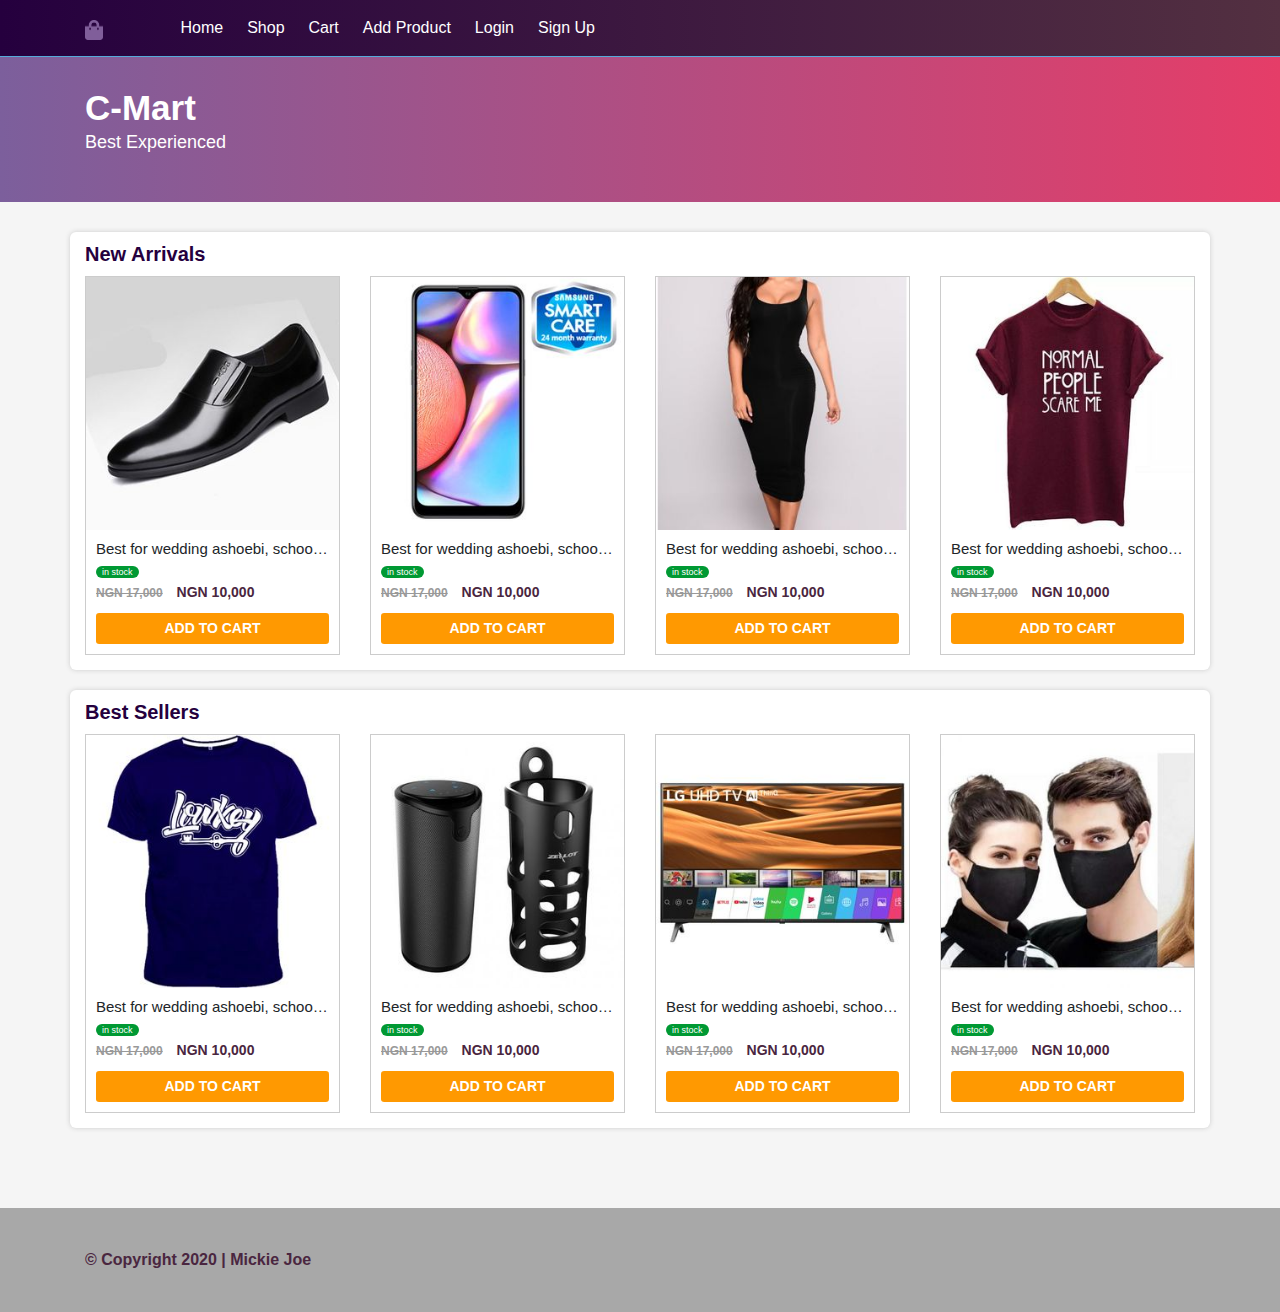
<file: index.html>
<!DOCTYPE html>
<html>
<head>
	<meta charset="utf-8" />
	<title>Home | Online Store</title>
	<meta name="viewport" content="width=device-width, initial-scale=1.0" />
	<link rel="icon" href="images/icon.png" />
	<meta name="description" content="" />
	<meta name="keywords" content="" />
	<meta name="author" content="Mickie Joe" />
	<link rel="stylesheet" href="css/bootstrap.css" />
	<link rel="stylesheet" href="css/styles.css" />
	<script src="js/jquery.min.js"></script>
	<script src="js/popper.min.js"></script>
	<script src="js/bootstrap.min.js"></script>
</head>
<body>
	<nav class="navbar navbar-expand-lg">
        <div class="container">
            <a class="navbar-brand" href="./"><img src="images/icon.png" width="auto" height="20" ></a>
            <button class="navbar-toggler navbar-toggler-right" type="button" data-toggle="collapse" data-target="#navbarResponsive" aria-controls="navbarResponsive" aria-expanded="false" aria-label="Toggle navigation">
                <span class="navbar-toggler-icon"></span>
            </button>
            <div class="collapse navbar-collapse" id="navbarResponsive">
                <ul class="navbar-nav">
                    <li><a href="index.html">Home</a></li>
                    <li><a href="shop.html">Shop</a></li>
                    <li><a href="cart.html">Cart </a></li>
                    <li><a href="add.html">Add Product</a></li>
                    <li><a href="login.html">Login</a></li>
                    <li><a href="signup.html">Sign Up</a></li>
                </ul>
            </div>
        </div>
    </nav>
	<section class="thumbotron">
		<div class="container">
			<div class="row">
				<div class="col-xl-12 col-lg-12 col-md-12 col-md-12">
					<h1>C-Mart</h1>
					<p>Best Experienced</p>
				</div>
			</div>
		</div>
	</section>
	<main class="products">
		<!-- new arrivals -->
		<div class="container item-lists">
			<div class="row">
				<div class="col-xl-12 col-lg-12 col-md-12 col-sm-12">
					<h1>New Arrivals</h1>
				</div>
			</div>
			<div class="row">
				<div class="col-xl-3 col-lg-3 col-md-6 col-sm-12">
					<div class="product">
						<img src="images/1.jpg" class="img-fluid" alt="wax ankara material" />
						<div class="product_detail">
							<h4>Best for wedding ashoebi, school uniforms, and birthday parties. </h4>
							<small>in stock</small>
							<p><del>NGN 17,000</del> <span>NGN 10,000</span></p>
							<a href="" class="btn btn-block btn-sm">ADD TO CART</a>
						</div>
					</div>
				</div>
				<div class="col-xl-3 col-lg-3 col-md-6 col-sm-12">
					<div class="product">
						<img src="images/2.jpg" class="img-fluid" alt="wax ankara material" />
						<div class="product_detail">
							<h4>Best for wedding ashoebi, school uniforms, and birthday parties. </h4>
							<small>in stock</small>
							<p><del>NGN 17,000</del> <span>NGN 10,000</span></p>
							<a href="" class="btn btn-block btn-sm">ADD TO CART</a>
						</div>
					</div>
				</div>
				<div class="col-xl-3 col-lg-3 col-md-6 col-sm-12">
					<div class="product">
						<img src="images/3.jpg" class="img-fluid" alt="wax ankara material" />
						<div class="product_detail">
							<h4>Best for wedding ashoebi, school uniforms, and birthday parties. </h4>
							<small>in stock</small>
							<p><del>NGN 17,000</del> <span>NGN 10,000</span></p>
							<a href="" class="btn btn-block btn-sm">ADD TO CART</a>
						</div>
					</div>
				</div>
				<div class="col-xl-3 col-lg-3 col-md-6 col-sm-12">
					<div class="product">
						<img src="images/4.jpg" class="img-fluid" alt="wax ankara material" />
						<div class="product_detail">
							<h4>Best for wedding ashoebi, school uniforms, and birthday parties. </h4>
							<small>in stock</small>
							<p><del>NGN 17,000</del> <span>NGN 10,000</span></p>
							<a href="" class="btn btn-block btn-sm">ADD TO CART</a>
						</div>
					</div>
				</div>
			</div>
		</div>
		<!-- best sellers -->
		<div class="container item-lists">
			<div class="row">
				<div class="col-xl-12 col-lg-12 col-md-12 col-sm-12">
					<h1>Best Sellers</h1>
				</div>
			</div>
			<div class="row">
				<div class="col-xl-3 col-lg-3 col-md-6 col-sm-12">
					<div class="product">
						<img src="images/5.jpg" class="img-fluid" alt="wax ankara material" />
						<div class="product_detail">
							<h4>Best for wedding ashoebi, school uniforms, and birthday parties. </h4>
							<small>in stock</small>
							<p><del>NGN 17,000</del> <span>NGN 10,000</span></p>
							<a href="" class="btn btn-block btn-sm">ADD TO CART</a>
						</div>
					</div>
				</div>
				<div class="col-xl-3 col-lg-3 col-md-6 col-sm-12">
					<div class="product">
						<img src="images/6.jpg" class="img-fluid" alt="wax ankara material" />
						<div class="product_detail">
							<h4>Best for wedding ashoebi, school uniforms, and birthday parties. </h4>
							<small>in stock</small>
							<p><del>NGN 17,000</del> <span>NGN 10,000</span></p>
							<a href="" class="btn btn-block btn-sm">ADD TO CART</a>
						</div>
					</div>
				</div>
				<div class="col-xl-3 col-lg-3 col-md-6 col-sm-12">
					<div class="product">
						<img src="images/7.jpg" class="img-fluid" alt="wax ankara material" />
						<div class="product_detail">
							<h4>Best for wedding ashoebi, school uniforms, and birthday parties. </h4>
							<small>in stock</small>
							<p><del>NGN 17,000</del> <span>NGN 10,000</span></p>
							<a href="" class="btn btn-block btn-sm">ADD TO CART</a>
						</div>
					</div>
				</div>
				<div class="col-xl-3 col-lg-3 col-md-6 col-sm-12">
					<div class="product">
						<img src="images/8.jpg" class="img-fluid" alt="wax ankara material" />
						<div class="product_detail">
							<h4>Best for wedding ashoebi, school uniforms, and birthday parties. </h4>
							<small>in stock</small>
							<p><del>NGN 17,000</del> <span>NGN 10,000</span></p>
							<a href="" class="btn btn-block btn-sm">ADD TO CART</a>
						</div>
					</div>
				</div>
			</div>
		</div>
	</main>
	<footer>
		<div class="container">
			<div class="row">
				<div class="col-xl-12 col-lg-12 col-md-12 col-sm-12">
					<p>&copy; Copyright 2020 | Mickie Joe</p>
				</div>
			</div>
		</div>
	</footer>
</body>
</html>
</file>
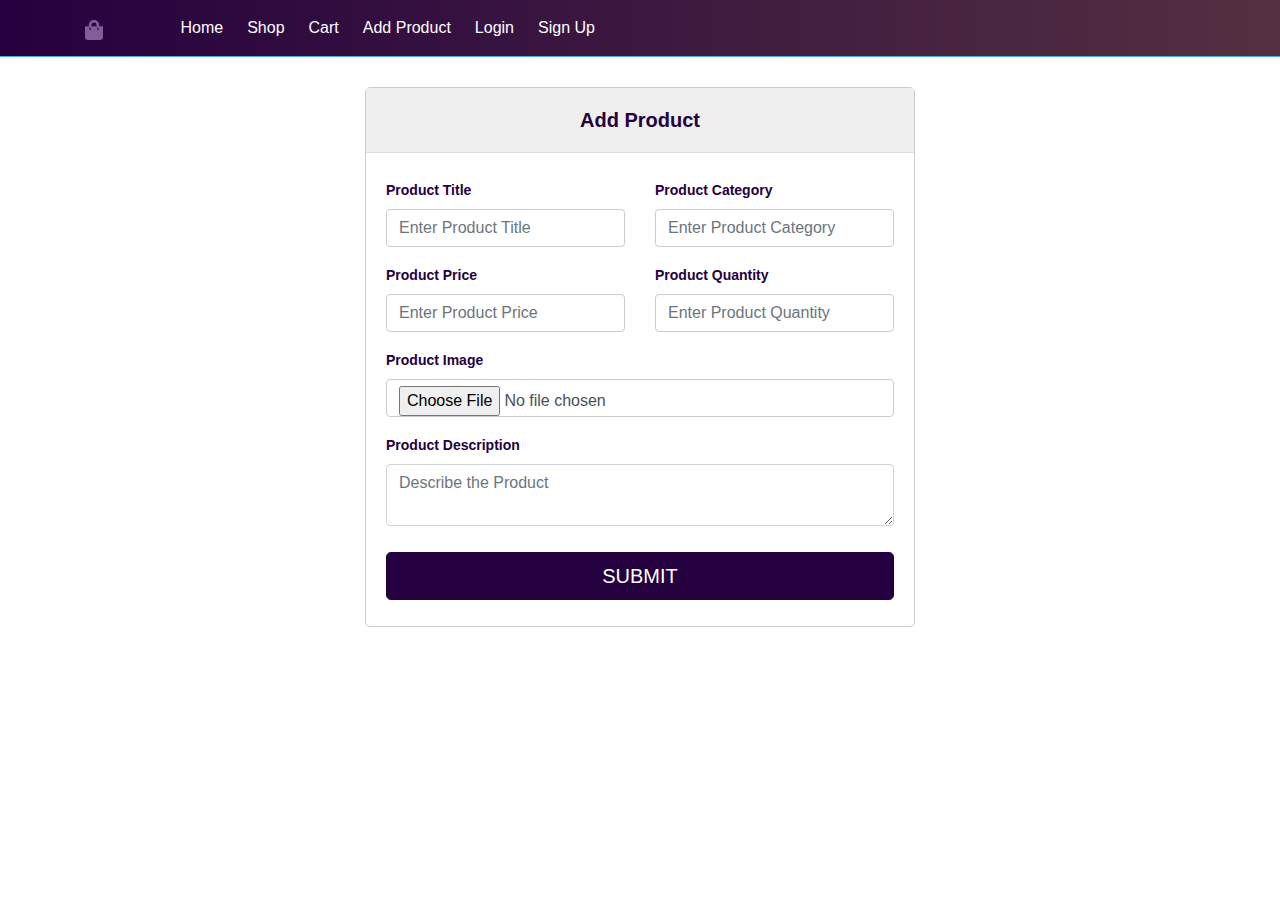
<file: add.html>
<!DOCTYPE html>
<html>
<head>
	<meta charset="utf-8" />
	<title>Login | Online Store</title>
	<meta name="viewport" content="width=device-width, initial-scale=1.0" />
	<link rel="icon" href="images/icon.png" />
	<meta name="description" content="" />
	<meta name="keywords" content="" />
	<meta name="author" content="Devamplify Students" />
	<link rel="stylesheet" href="css/bootstrap.css" />
	<link rel="stylesheet" href="css/styles.css" />
	<script src="js/jquery.min.js"></script>
	<script src="js/popper.min.js"></script>
	<script src="js/bootstrap.min.js"></script>
</head>
<body>
	<nav class="navbar navbar-expand-lg">
        <div class="container">
            <a class="navbar-brand" href="./"><img src="images/icon.png" width="auto" height="20" ></a>
            <button class="navbar-toggler navbar-toggler-right" type="button" data-toggle="collapse" data-target="#navbarResponsive" aria-controls="navbarResponsive" aria-expanded="false" aria-label="Toggle navigation">
                <span class="navbar-toggler-icon"></span>
            </button>
            <div class="collapse navbar-collapse" id="navbarResponsive">
                <ul class="navbar-nav">
                    <li><a href="index.html">Home</a></li>
                    <li><a href="shop.html">Shop</a></li>
                    <li><a href="cart.html">Cart </a></li>
                    <li><a href="add.html">Add Product</a></li>
                    <li><a href="login.html">Login</a></li>
                    <li><a href="signup.html">Sign Up</a></li>
                </ul>
            </div>
        </div>
    </nav>
    <section class="container">
        <div class="row">
            <div class="col-xl-12 col-lg-12 col-md-12 col-sm-12">
                <div class="account_box" style="margin-top: 30px;">
                    <h1>Add Product </h1>
                    <form method="post" encType="multipart/form-data">
                        <div class="row">
                            <div class="col-xl-6 col-lg-6 col-md-12 col-sm-12 form-group">
                                <label htmlFor="title">Product Title</label>
                                <input type="text" required id="title" placeholder="Enter Product Title" class="form-control" />
                            </div>
                            <div class="col-xl-6 col-lg-6 col-md-12 col-sm-12 form-group">
                                <label htmlFor="category">Product Category</label>
                                <input type="text" required id="category" placeholder="Enter Product Category" class="form-control" />
                            </div>
                            <div class="col-xl-6 col-lg-6 col-md-12 col-sm-12 form-group">
                                <label htmlFor="category">Product Price</label>
                                <input type="number" required id="price" placeholder="Enter Product Price" class="form-control" />
                            </div>
                            <div class="col-xl-6 col-lg-6 col-md-12 col-sm-12 form-group">
                                <label htmlFor="quantity">Product Quantity</label>
                                <input type="number" required id="quantity" placeholder="Enter Product Quantity" class="form-control" />
                            </div>
                            <div class="col-xl-12 col-lg-12 col-md-12 col-sm-12 form-group">
                                <label htmlFor="image">Product Image</label>
                                <input type="file" id="image" placeholder="Enter Product Image" class="form-control" />
                            </div>
                            <div class="col-xl-12 col-lg-12 col-md-12 col-sm-12 form-group">
                                <label htmlFor="description">Product Description</label>
                                <textarea id="description" required class="form-control" cols="33" row="2" placeholder="Describe the Product" ></textarea>
                            </div>
                            <div class="col-xl-12 col-lg-12 col-md-12 col-sm-12 form-group">
                                <input type="submit" value="SUBMIT" class="btn btn-lg btn-success btn-block" />
                            </div>
                        </div>
                    </form>
                </div>
            </div>
        </div>
    </section>
</body>
</html>
</file>
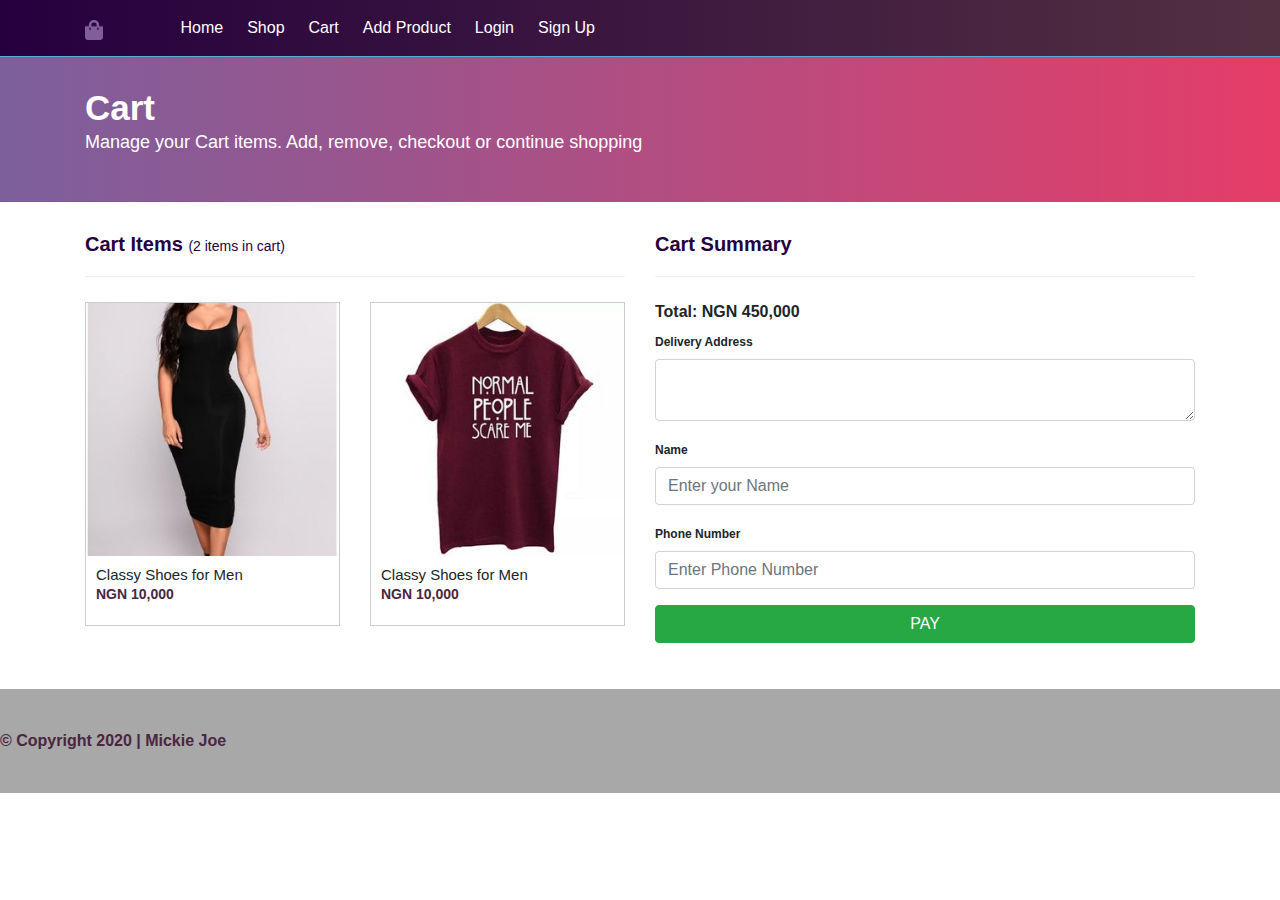
<file: cart.html>
<!DOCTYPE html>
<html>
<head>
	<meta charset="utf-8" />
	<title>Cart | Online Store</title>
	<link rel="icon" href="images/icon.png" />
	<meta name="description" content="" />
	<meta name="keywords" content="" />
	<meta name="author" content="Devamplify Students" />
	<link rel="stylesheet" href="css/bootstrap.css" />
	<link rel="stylesheet" href="css/styles.css" />
	<script src="js/jquery.min.js"></script>
	<script src="js/popper.min.js"></script>
	<script src="js/bootstrap.min.js"></script>
</head>
<body>
	<nav class="navbar navbar-expand-lg">
        <div class="container">
            <a class="navbar-brand" href="./"><img src="images/icon.png" width="auto" height="20" ></a>
            <button class="navbar-toggler navbar-toggler-right" type="button" data-toggle="collapse" data-target="#navbarResponsive" aria-controls="navbarResponsive" aria-expanded="false" aria-label="Toggle navigation">
                <span class="navbar-toggler-icon"></span>
            </button>
            <div class="collapse navbar-collapse" id="navbarResponsive">
                <ul class="navbar-nav">
                    <li><a href="index.html">Home</a></li>
                    <li><a href="shop.html">Shop</a></li>
                    <li><a href="cart.html">Cart </a></li>
                    <li><a href="add.html">Add Product</a></li>
                    <li><a href="login.html">Login</a></li>
                    <li><a href="signup.html">Sign Up</a></li>
                </ul>
            </div>
        </div>
    </nav>
    <section class="thumbotron">
		<div class="container">
			<div class="row">
				<div class="col-xl-12 col-lg-12 col-md-12 col-md-12">
					<h1>Cart</h1>
					<p>Manage your Cart items. Add, remove, checkout or continue shopping</p>
				</div>
			</div>
		</div>
	</section>
	<section class="container cart">
        <div class="row">
            <div class="col-xl-6 col-lg-6 col-md-12 col-sm-12">
                <div class="cart_items">
                    <h1>Cart Items <small>(2 items in cart)</small></h1>
                    <div class="row">
                        <div class="col-xl-6 col-lg-6 col-md-6 col-sm-6">
                            <div class="product">
                                <img src="images/3.jpg" class="img-fluid" alt="wax ankara material" />
                                <div class="product_detail">
                                    <h4 data-toggle="tooltip" title="Classy Shoes for Men">Classy Shoes for Men</h4>
                                    <p>NGN 10,000</p>
                                </div>
                            </div>
                        </div>
                        <div class="col-xl-6 col-lg-6 col-md-6 col-sm-6">
                            <div class="product">
                                <img src="images/4.jpg"  class="img-fluid" alt="wax ankara material" />
                                <div class="product_detail">
                                    <h4 data-toggle="tooltip" title="Classy Shoes for Men">Classy Shoes for Men</h4>
                                    <p>NGN 10,000</p>
                                </div>
                            </div>
                        </div>
                    </div>
                </div>
            </div>
            <div class="col-xl-6 col-lg-6 col-md-12 col-sm-12">
                <div class="cart_summary">
                    <h1>Cart Summary</h1>
                    <h3>Total: NGN 450,000</h3>         
                    <form>
                        <div class="form-group">
                            <label>Delivery Address</label>
                            <textarea class="form-control" cols="33" rows="2"></textarea>
                        </div>
                        <div class="form-group">
                            <label>Name</label>
                            <input type="text" class="form-control" placeholder="Enter your Name" />
                        </div>
                        <div class="form-group">
                            <label>Phone Number</label>
                            <input type="tel" class="form-control" placeholder="Enter Phone Number" />
                        </div>
                        <div class="form-group">
                            <input type="submit" class="btn btn-success btn-block" name="" value="PAY" />
                        </div>
                    </form>
                </div>
            </div>
        </div>
    </section>
	<footer>
		<p>&copy; Copyright 2020 | Mickie Joe</p>
	</footer>
</body>
</html>
</file>
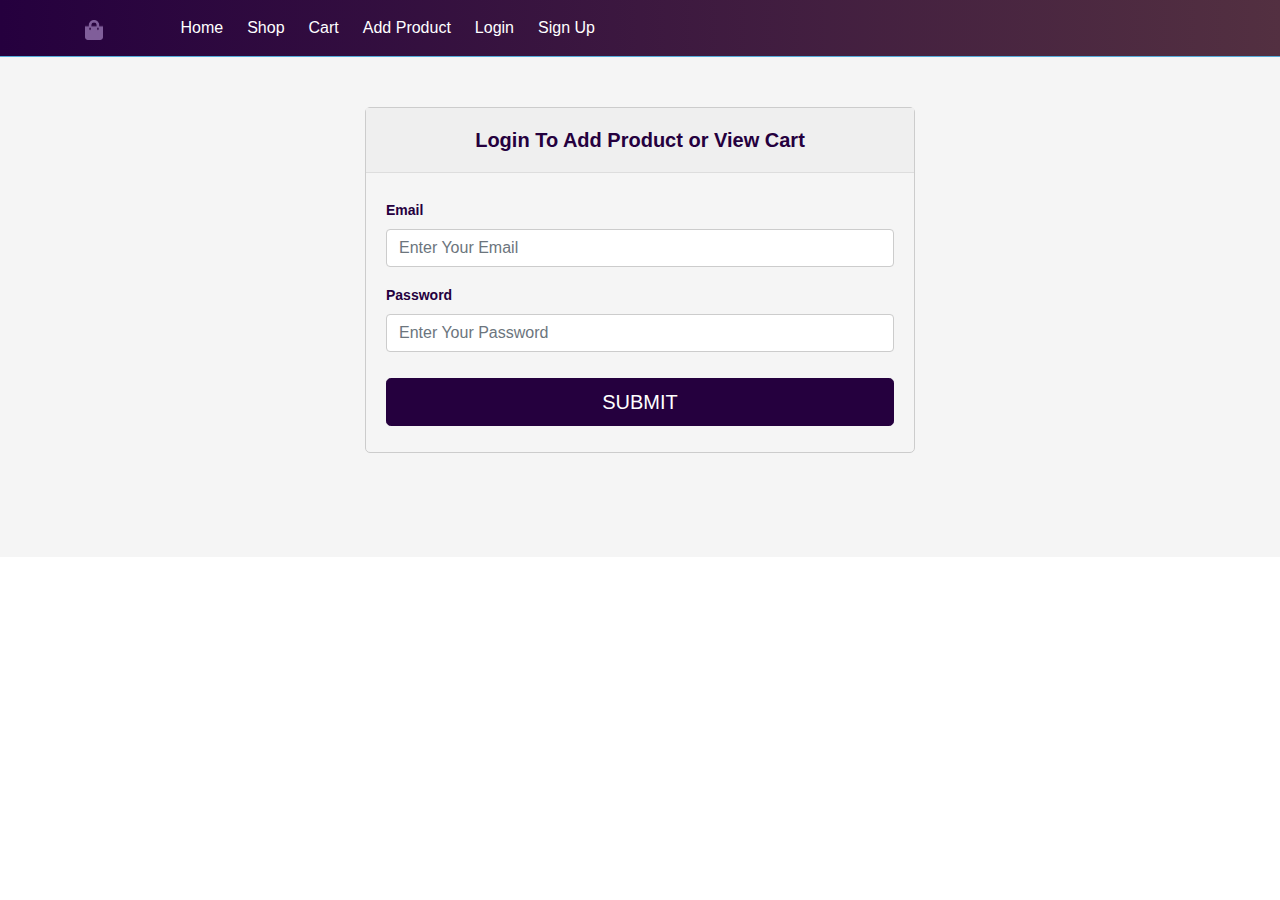
<file: login.html>
<!DOCTYPE html>
<html>
<head>
	<meta charset="utf-8" />
	<title>Login | Online Store</title>
	<meta name="viewport" content="width=device-width, initial-scale=1.0" />
	<link rel="icon" href="images/icon.png" />
	<meta name="description" content="" />
	<meta name="keywords" content="" />
	<meta name="author" content="Devamplify Students" />
	<link rel="stylesheet" href="css/bootstrap.css" />
	<link rel="stylesheet" href="css/styles.css" />
	<script src="js/jquery.min.js"></script>
	<script src="js/popper.min.js"></script>
	<script src="js/bootstrap.min.js"></script>
</head>
<body>
	<nav class="navbar navbar-expand-lg">
        <div class="container">
            <a class="navbar-brand" href="./"><img src="images/icon.png" width="auto" height="20" ></a>
            <button class="navbar-toggler navbar-toggler-right" type="button" data-toggle="collapse" data-target="#navbarResponsive" aria-controls="navbarResponsive" aria-expanded="false" aria-label="Toggle navigation">
                <span class="navbar-toggler-icon"></span>
            </button>
            <div class="collapse navbar-collapse" id="navbarResponsive">
                <ul class="navbar-nav">
                    <li><a href="index.html">Home</a></li>
                    <li><a href="shop.html">Shop</a></li>
                    <li><a href="cart.html">Cart </a></li>
                    <li><a href="add.html">Add Product</a></li>
                    <li><a href="login.html">Login</a></li>
                    <li><a href="signup.html">Sign Up</a></li>
                </ul>
            </div>
        </div>
    </nav>
    <section class="products">
        <div class="container">
            <div class="row">
                <div class="col-xl-12 col-lg-12 col-md-12 col-sm-12">
                    <div class="account_box">
                        <h1>Login To Add Product or View Cart</h1>
                        <form method="post">
                            <!-- <div class="text-center text-danger">Error</div> -->
                            <div class="row">
                                <div class="col-xl-12 col-lg-12 col-md-12 col-sm-12 form-group">
                                    <label>Email</label>
                                    <input type="email" id="email" required placeholder="Enter Your Email" class="form-control" />
                                </div>
                                <div class="col-xl-12 col-lg-12 col-md-12 col-sm-12 form-group">
                                    <label>Password</label>
                                    <input type="password" id="password" required placeholder="Enter Your Password" class="form-control" />
                                </div>
                                <div class="col-xl-12 col-lg-12 col-md-12 col-sm-12 form-group">
                                    <input type="submit" value="SUBMIT" class="btn btn-lg btn-default btn-block" />
                                </div>
                            </div>
                        </form>
                    </div>
                </div>
            </div>
        </div>
    </section>
</body>
</html>
</file>
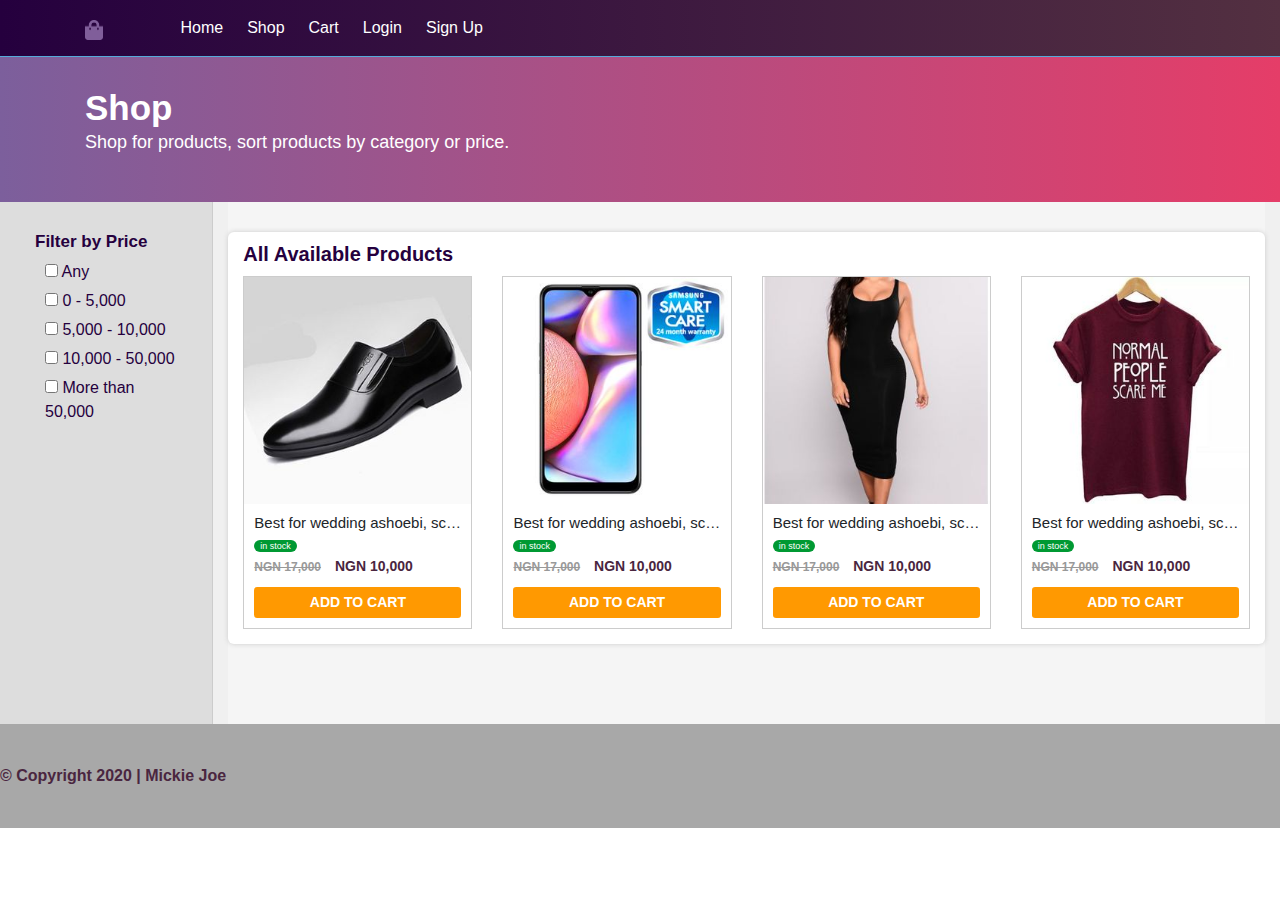
<file: shop.html>
<!DOCTYPE html>
<html>
<head>
	<meta charset="utf-8" />
	<title>Shop | Online Store</title>
	<meta name="viewport" content="width=device-width, initial-scale=1.0" />
	<link rel="icon" href="images/icon.png" />
	<meta name="description" content="" />
	<meta name="keywords" content="" />
	<meta name="author" content="Devamplify Students" />
	<link rel="stylesheet" href="css/bootstrap.css" />
	<link rel="stylesheet" href="css/styles.css" />
	<script src="js/jquery.min.js"></script>
	<script src="js/popper.min.js"></script>
	<script src="js/bootstrap.min.js"></script>
</head>
<body>
	<nav class="navbar navbar-expand-lg">
        <div class="container">
            <a class="navbar-brand" href="./"><img src="images/icon.png" width="auto" height="20" ></a>
            <button class="navbar-toggler navbar-toggler-right" type="button" data-toggle="collapse" data-target="#navbarResponsive" aria-controls="navbarResponsive" aria-expanded="false" aria-label="Toggle navigation">
                <span class="navbar-toggler-icon"></span>
            </button>
            <div class="collapse navbar-collapse" id="navbarResponsive">
                <ul class="navbar-nav">
                    <li><a href="index.html">Home</a></li>
                    <li><a href="shop.html">Shop</a></li>
                    <li><a href="cart.html">Cart </a></li>
                    <li><a href="login.html">Login</a></li>
                    <li><a href="signup.html">Sign Up</a></li>
                </ul>
            </div>
        </div>
    </nav>
    <section class="thumbotron">
		<div class="container">
			<div class="row">
				<div class="col-xl-12 col-lg-12 col-md-12 col-md-12">
					<h1>Shop</h1>
					<p>Shop for products, sort products by category or price.</p>
				</div>
			</div>
		</div>
	</section>
	<article class="container-fluid">
        <div class="row">
            <div class="col-xl-2 col-lg-2 col-md-3 col-sm-3 aside">
                <div class="sidebar">
                    <h3>Filter by Price</h3>
                    <ul>
                        <label><input type="checkbox" /> Any</label>
                        <label><input type="checkbox" /> 0 - 5,000</label>
                        <label><input type="checkbox" /> 5,000 - 10,000 </label>
                        <label><input type="checkbox" /> 10,000 - 50,000</label>
                        <label><input type="checkbox" /> More than 50,000</label>
                    </ul>
                </div>
            </div>
            <div class="col-xl-10 col-lg-10 col-md-9 col-sm-9">
            	<div class="products">
	                <div class="container item-lists">
	                    <div class="row">
	                        <div class="col-xl-12 col-lg-12 col-md-12 col-sm-12">
	                            <h1>All Available Products</h1>
	                        </div>
	                    </div>
	                    <div class="row">
							<div class="col-xl-3 col-lg-3 col-md-6 col-sm-12">
								<div class="product">
									<img src="images/1.jpg" class="img-fluid" alt="wax ankara material" />
									<div class="product_detail">
										<h4>Best for wedding ashoebi, school uniforms, and birthday parties. </h4>
										<small>in stock</small>
										<p><del>NGN 17,000</del> <span>NGN 10,000</span></p>
										<a href="" class="btn btn-block btn-sm">ADD TO CART</a>
									</div>
								</div>
							</div>
							<div class="col-xl-3 col-lg-3 col-md-6 col-sm-12">
								<div class="product">
									<img src="images/2.jpg" class="img-fluid" alt="wax ankara material" />
									<div class="product_detail">
										<h4>Best for wedding ashoebi, school uniforms, and birthday parties. </h4>
										<small>in stock</small>
										<p><del>NGN 17,000</del> <span>NGN 10,000</span></p>
										<a href="" class="btn btn-block btn-sm">ADD TO CART</a>
									</div>
								</div>
							</div>
							<div class="col-xl-3 col-lg-3 col-md-6 col-sm-12">
								<div class="product">
									<img src="images/3.jpg" class="img-fluid" alt="wax ankara material" />
									<div class="product_detail">
										<h4>Best for wedding ashoebi, school uniforms, and birthday parties. </h4>
										<small>in stock</small>
										<p><del>NGN 17,000</del> <span>NGN 10,000</span></p>
										<a href="" class="btn btn-block btn-sm">ADD TO CART</a>
									</div>
								</div>
							</div>
							<div class="col-xl-3 col-lg-3 col-md-6 col-sm-12">
								<div class="product">
									<img src="images/4.jpg" class="img-fluid" alt="wax ankara material" />
									<div class="product_detail">
										<h4>Best for wedding ashoebi, school uniforms, and birthday parties. </h4>
										<small>in stock</small>
										<p><del>NGN 17,000</del> <span>NGN 10,000</span></p>
										<a href="" class="btn btn-block btn-sm">ADD TO CART</a>
									</div>
								</div>
							</div>
	                    </div>
	                </div>
	            </div>
            </div>
        </div>
    </article>
	<footer>
		<p>&copy; Copyright 2020 | Mickie Joe</p>
	</footer>
</body>
</html>
</file>
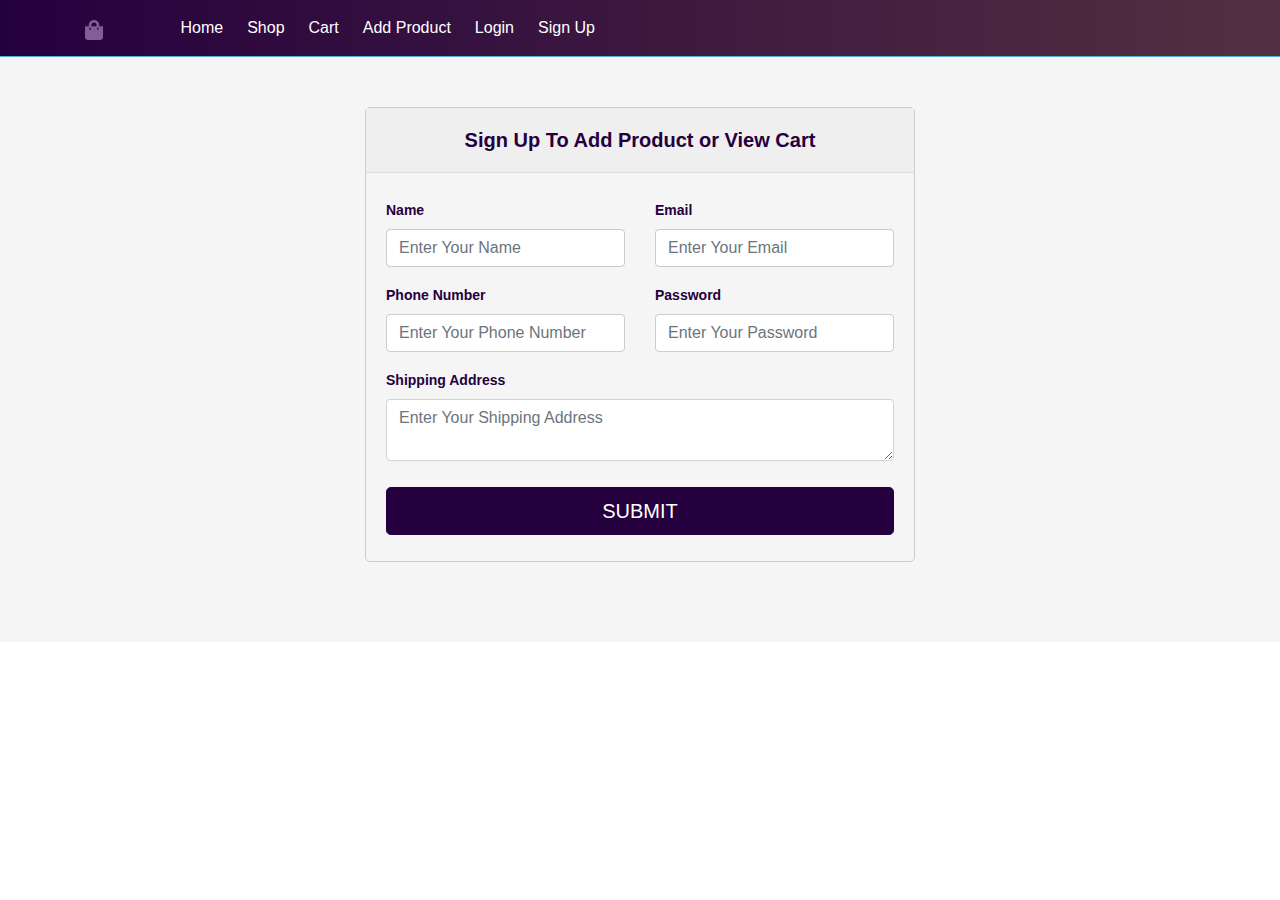
<file: signup.html>
<!DOCTYPE html>
<html>
<head>
	<meta charset="utf-8" />
	<title>Signup | Online Store</title>
	<meta name="viewport" content="width=device-width, initial-scale=1.0" />
	<link rel="icon" href="images/icon.png" />
	<meta name="description" content="" />
	<meta name="keywords" content="" />
	<meta name="author" content="Devamplify Students" />
	<link rel="stylesheet" href="css/bootstrap.css" />
	<link rel="stylesheet" href="css/styles.css" />
	<script src="js/jquery.min.js"></script>
	<script src="js/popper.min.js"></script>
	<script src="js/bootstrap.min.js"></script>
</head>
<body>
	<nav class="navbar navbar-expand-lg">
        <div class="container">
            <a class="navbar-brand" href="./"><img src="images/icon.png" width="auto" height="20" ></a>
            <button class="navbar-toggler navbar-toggler-right" type="button" data-toggle="collapse" data-target="#navbarResponsive" aria-controls="navbarResponsive" aria-expanded="false" aria-label="Toggle navigation">
                <span class="navbar-toggler-icon"></span>
            </button>
            <div class="collapse navbar-collapse" id="navbarResponsive">
                <ul class="navbar-nav">
                    <li><a href="index.html">Home</a></li>
                    <li><a href="shop.html">Shop</a></li>
                    <li><a href="cart.html">Cart </a></li>
                    <li><a href="add.html">Add Product</a></li>
                    <li><a href="login.html">Login</a></li>
                    <li><a href="signup.html">Sign Up</a></li>
                </ul>
            </div>
        </div>
    </nav>
    <section class="products">
        <div class="container">
            <div class="row">
                <div class="col-xl-12 col-lg-12 col-md-12 col-sm-12">
                    <div class="account_box">
                        <h1>Sign Up To Add Product or View Cart</h1>
                        <form  method="post">
                            <!-- <div class="text-center text-danger">Error</div> -->
                            <div class="row">
                                <div class="col-xl-6 col-lg-6 col-md-6 col-sm-12 form-group">
                                    <label>Name</label>
                                    <input type="text" required id="name" placeholder="Enter Your Name" class="form-control" />
                                </div>
                                <div class="col-xl-6 col-lg-6 col-md-6 col-sm-12 form-group">
                                    <label>Email</label>
                                    <input type="email" required id="email"  placeholder="Enter Your Email" class="form-control" />
                                </div>
                                <div class="col-xl-6 col-lg-6 col-md-6 col-sm-12 form-group">
                                    <label>Phone Number</label>
                                    <input type="tel" required id="phone" maxLength="11" placeholder="Enter Your Phone Number" class="form-control" />
                                </div>
                                <div class="col-xl-6 col-lg-6 col-md-6 col-sm-12 form-group">
                                    <label>Password</label>
                                    <input type="password" required id="password" placeholder="Enter Your Password" class="form-control" />
                                </div>
                                <div class="col-xl-12 col-lg-12 col-md-12 col-sm-12 form-group">
                                    <label>Shipping Address</label>
                                    <textarea id="address" required placeholder="Enter Your Shipping Address" cols="33" row="2" class="form-control"></textarea>
                                </div>
                                <div class="col-xl-12 col-lg-12 col-md-12 col-sm-12 form-group">
                                    <input type="submit" value="SUBMIT" class="btn btn-lg btn-success btn-block" />
                                </div>
                            </div>
                        </form>
                    </div>
                </div>
            </div>
        </div>
    </section>
</body>
</html>
</file>
<file: css/styles.css>
body {
  	margin: 0;
  	font-family: 'Roboto', 'Segoe UI', 'Fira Sans', 'Droid Sans', 'Helvetica Neue', sans-serif;
	-webkit-font-smoothing: antialiased;
  	-moz-osx-font-smoothing: grayscale;
}

nav {
	background: -webkit-linear-gradient(left, #25003e, #533041);
	background: -o-linear-gradient(left, #25003e, #533041);
	background: linear-gradient(to right, #25003e, #533041);
	border-bottom: 1px solid #55abda;
}
nav ul {
	padding: 0;
	margin: 0px 50px;
}
nav ul li {	
	padding: 6px 12px;
	min-width: 50px;
	margin: 0;
	text-align: center;
}
nav ul li button, nav ul li a {
	color: #fff;
	text-decoration: none;
}

nav ul li button {
	border: none;
	background-color: transparent;
}
nav ul li button:hover, nav ul li a:hover {
	color: #f6a2ad;
	text-decoration: none;
}
nav ul li a.btn-circle {
	width: 30px;
	height: 30px;
	font-size: 15px;
	float: right;
	padding: 2px 5px;
	background-color: #db406d;
	color: #fff;
	border-radius: 50%;
	text-decoration: none;
}
nav ul li a.btn-circle:hover {
	color: #f6a2ad;
}
nav .navbar-toggler {
	color: #251f68; 
	padding: 0; 
	margin: 0 -10px; 
	outline: none;
}
nav .navbar-toggler-icon {
	background-image: url("data:image/svg+xml;charset=utf8,%3Csvg viewBox='0 0 30 30' xmlns='http://www.w3.org/2000/svg'%3E%3Cpath stroke='rgba(255,255,255,1)' stroke-width='2' stroke-linecap='round' stroke-miterlimit='10' d='M4 7h22M4 15h22M4 23h22'/%3E%3C/svg%3E");
}

/* thumbotron */
.thumbotron {
	background: linear-gradient(to right, #7c5f9c, #e53d68);
	padding: 30px 50px;
	color: #fff;
}
.thumbotron h1 {
	font-size: 35px;
	margin-bottom: 0;
	font-weight: bold;
}
.thumbotron p {
	font-size: 18px;
	margin-top: 0;
}
@media (max-width: 768px) {
	.thumbotron {
		padding: 20px;
	}
	.thumbotron h1 {
		font-size: 25px;
		font-weight: bold;
	}
	.thumbotron p {
		font-size: 14px;
		margin-top: 10px;
		margin-bottom: 0;
	}
}
/* search */
.search {
	background: #e8e8e8;
	border-bottom: 1px solid #ccc;
	padding: 30px 0;
}
.search_box {
	max-width: 900px;
	margin: 0 auto;
	padding: 10px 0;
	background-color: #aaa;
	border-radius: 4px;
}
/* products */
.products {
  	margin: 0;
	padding: 30px 0 60px;
	background: #f5f5f5;
	min-height: 500px;
}
.item-lists {
	background: #fff;
	border-radius: 6px;
	box-shadow: 0 0 5px #ccc;
	margin-bottom: 20px;
}
.products a .product {
	display: block;
	color: #222;
	text-transform: capitalize;
}
.products h1 {
  	font-size: 20px;
  	margin: 10px 0;
	font-weight: 700;
	color: #25003e;
}
.product {
	border: 1px solid #ccc;
	background: #fff;
	padding: 0;
	min-height: 200px;
	margin-bottom: 15px;
	overflow: hidden;
}
.product:hover {
	box-shadow: 0 0 2px #aaa;
	cursor: pointer;
}
.product img {
	width: 100%;
	transition: 0.4s all;
}
.product:hover img {
	transform:scale(1.05);
}
.product .product_detail {
	padding: 10px;
}
.product .product_detail h4 {
	margin: 0;
	font-size: 15px;
	font-weight: 400;
	white-space: nowrap; 
	overflow-x: hidden; 
	text-overflow: ellipsis;
}
.product .product_detail small {
	background: #093;
	border-radius: 6px;
	color: #fff;
	font-size: 9px;
	padding: 1px 6px;
}
.product .product_detail p {
	margin-bottom: 10px;
	font-weight: bold;
	font-size: 14px;
	color: #4a2640;
}
.product .product_detail p del {
	margin-right: 10px;
	color: #999;
	font-size: 12px;
}
.product .product_detail button, .product .product_detail a {
  	margin-right: 5px;
  	background: #ff9901;
  	color: #fff;
  	font-weight: 600;
}
.product:hover .product_detail button, .product:hover .product_detail a {
	background: #f50;
}
footer {
	background: #a8a8a8;
	padding: 40px 0;
	color: #4a2640;
	font-weight: bold;
}
footer p {
	padding: 0;
	margin: 0;
}
/**********************************/
/************* S H O P ************/
/**********************************/
article {
	width: 100%;
	background: #f0f0f0;
}
/* aside */
.aside {
	background: #ddd;
	margin: 0;
	color: #25003e;
	border-right: 1px solid #ccc;
}
.aside .sidebar {
	padding: 30px 20px;
}
.aside h3 {
	font-size: 17px;
	font-weight: bold;
}
.aside ul {
	list-style: none;
	padding: 0;
	margin-left: 10px;
	margin-bottom: 30px;
}
.aside ul label {
	font-weight: 500;
	display: block;
	margin-bottom: 5px;
}
/**********************************/
/************* C A R T ************/
/**********************************/
.cart h1 {
	font-size: 20px;
	color: #25003e;
	font-weight: bold;
	padding-bottom: 20px;
	margin-bottom: 25px;
	border-bottom: 1px solid #eee;
}
.cart h1 small {
	font-size: 14px;
}
.cart_items, .cart_summary {
	padding: 30px 0;
} 
.cart_summary h3 {
	font-size: 16px;
	font-weight: bold;
}
.cart_summary label {
	font-size: 12px;
	font-weight: bold;
}
/**********************************/
/********* A C C O U N T **********/
/**********************************/
.account_box {
	max-width: 550px;
	border: 1px solid #ccc;
	border-radius: 5px;
	margin: 20px auto;
	min-height: 120px;
}
.account_box h1 {
	font-size: 20px;
	color: #25003e;
	font-weight: bold;
	text-align: center;
	background: #efefef;
	padding: 20px;
	margin: 0;
	margin-bottom: 25px;
	border-bottom: 1px solid #ddd;
}
.account_box form {
	padding: 0 20px;
}
.account_box form label {
	color: #25003e;
	font-weight: bold;
	font-size: 14px;
}
.account_box form input {
	border: 1px solid #ccc;
}
.account_box form .btn, .account_box form .btn:focus {
	background-color: #25003e;
	margin: 10px 0;
	border-color: #25003e;
	color: #fff;
}

/* callback */
.divcall {margin: 120px auto; text-align: center;}
.divcall p {margin: 10px auto; text-align: center; color: #202020;}
.divcall img {height: 45px; margin: 0 auto; display: block; text-align: center;}
</file>
